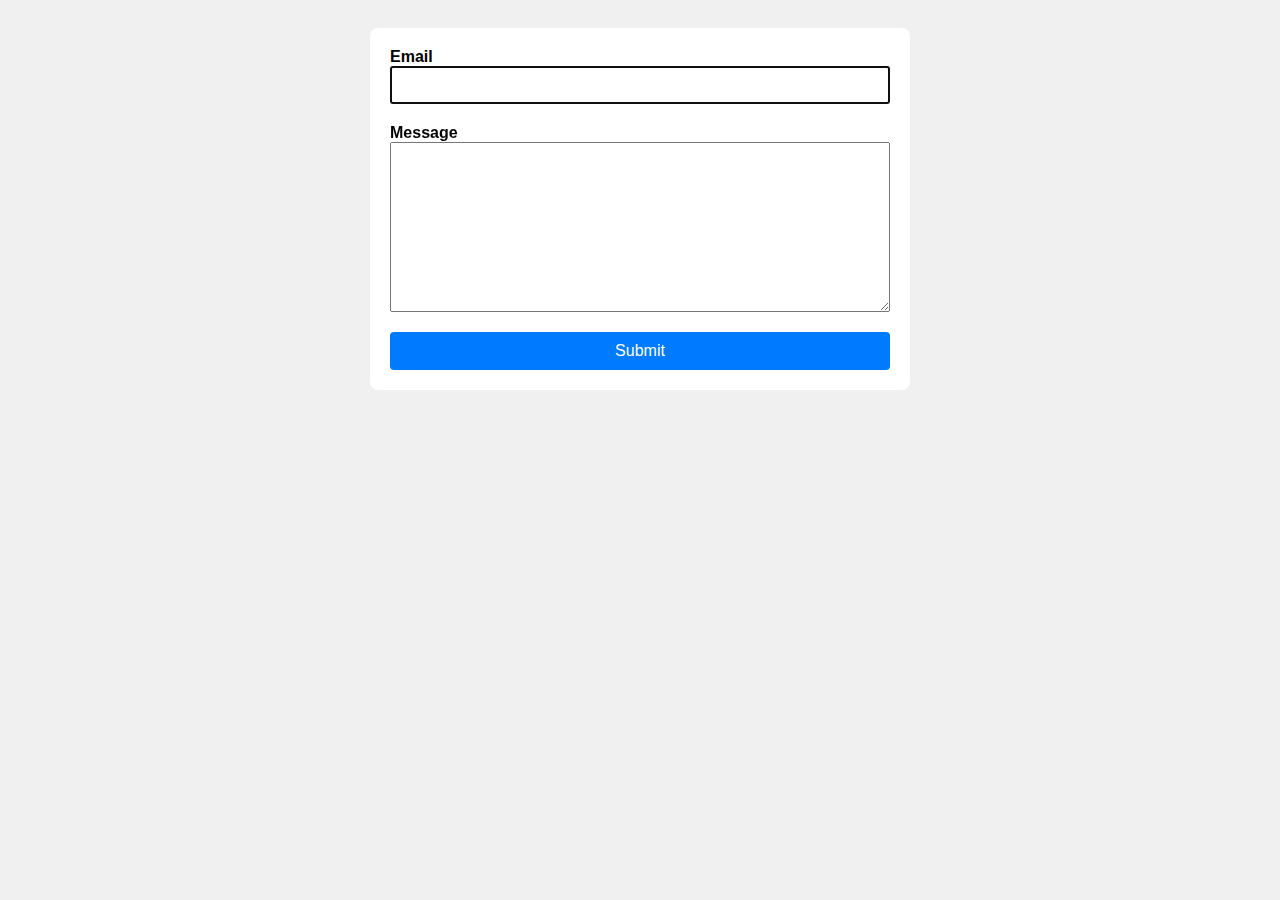
<file: form.html>
<!DOCTYPE html>
<html lang="uk">
<head>
  <meta charset="UTF-8">
  <title>Форма збереження</title>
  <link rel="stylesheet" href="css/style.css" />
</head>
<body>
  <form class="feedback-form" autocomplete="off">
    <label>
      Email
      <input type="email" name="email" autofocus />
    </label>
    <label>
      Message
      <textarea name="message" rows="8"></textarea>
    </label>
    <button type="submit">Submit</button>
  </form>

  <script src="js/2-form.js"></script>
</body>
</html>
</file>
<file: css/style.css>
body {
    font-family: sans-serif;
    background: #f0f0f0;
    padding: 20px;
  }
  .gallery {
    display: flex;
    flex-wrap: wrap;
    gap: 15px;
    list-style: none;
    padding: 0;
  }
  .gallery-item {
    flex: 1 1 30%;
    max-width: 200px;
  }
  .gallery-image {
    width: 100%;
    cursor: pointer;
    border-radius: 8px;
    transition: transform 0.3s;
  }
  .gallery-image:hover {
    transform: scale(1.05);
  }
  

  
  .feedback-form {
    background: white;
    padding: 20px;
    border-radius: 8px;
    max-width: 500px;
    margin: 0 auto;
    display: flex;
    flex-direction: column;
    gap: 20px;
  }
  
  .feedback-form label {
    display: flex;
    flex-direction: column;
    font-weight: bold;
  }
  
  .feedback-form input,
  .feedback-form textarea {
    padding: 8px;
    font-size: 16px;
  }
  
  .feedback-form button {
    background-color: #007bff;
    color: white;
    border: none;
    padding: 10px;
    font-size: 16px;
    border-radius: 4px;
    cursor: pointer;
  }
</file>
